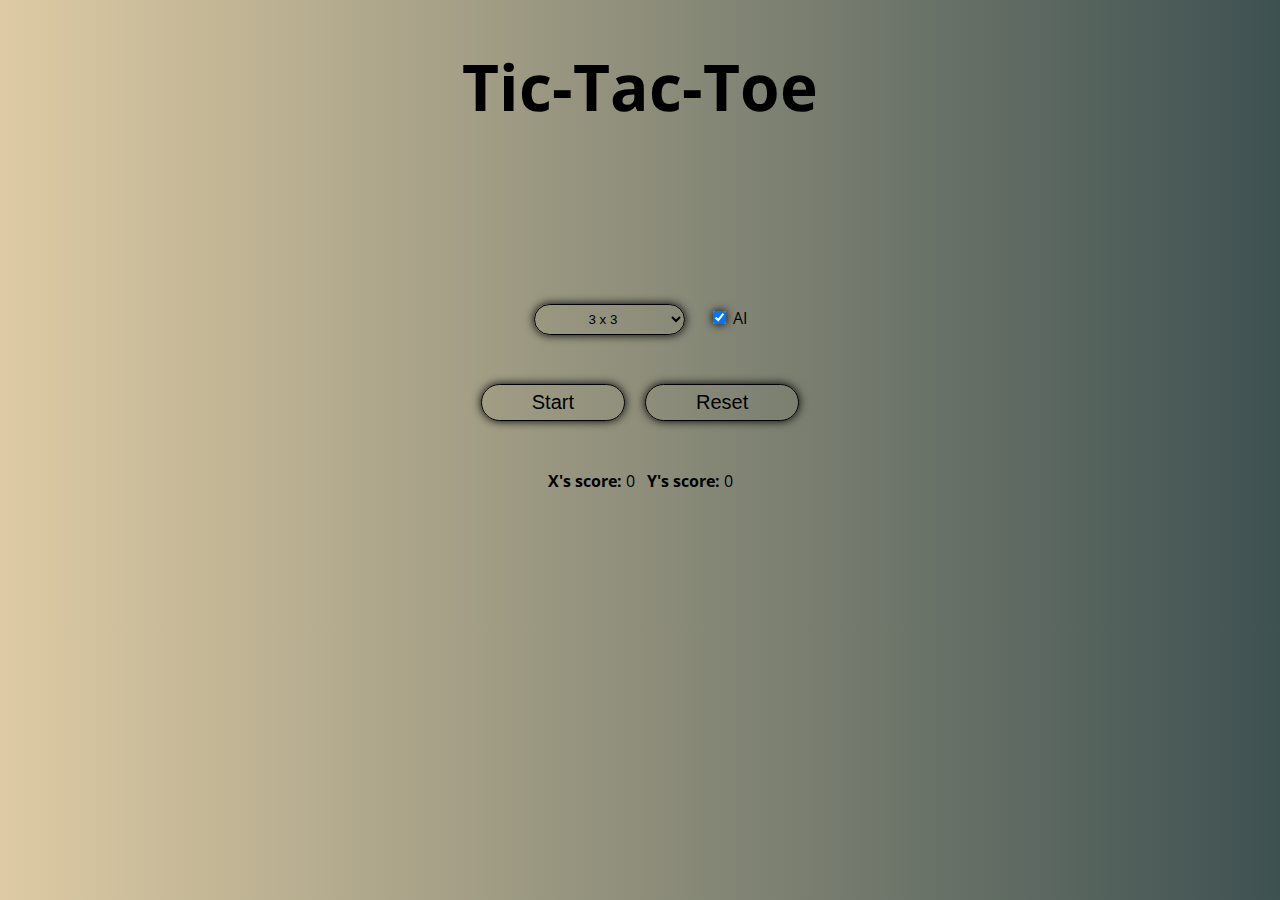
<file: tic_tac_toe/index.html>
<!DOCTYPE html>
<html>
<head>
	<title>Tic Tac Toe</title>
	<link rel="stylesheet" href="style.css">
	<link rel="preconnect" href="https://fonts.googleapis.com">
	<link rel="preconnect" href="https://fonts.gstatic.com" crossorigin>
	<link href="https://fonts.googleapis.com/css2?family=Open+Sans:wght@500&display=swap" rel="stylesheet">
	<link rel = "icon" href = "f.png" type = "image/x-icon">
</head>
<body>
	
	<h1>Tic-Tac-Toe</h1>

	<div class="game-area">
		<div></div>

		<div class="game-options">
			<div>
				<select name="game_type" id="game_type" onchange="resetAIButton()">
					<option value="3">3 x 3</option>
					<option value="4">4 x 4</option>
					<option value="5">5 x 5</option>
				</select>
				&nbsp;&nbsp;&nbsp;&nbsp;
				<input type="checkbox" name="robot" checked="true" id="robot" class="form-check-input"/> 
				<label class="form-check-label" for="anime"> AI </label>
			</div>
			<div>
				<input type="submit" value="Start" onclick="generateGame()" class="submit-button"> 
				<input type="submit" value="Reset" onclick="generateGame()" class="submit-button">
		    </div>
			<div class="score-card">
				X's score: <span id="score-X">0</span> &nbsp;
				Y's score: <span id="score-Y">0</span>
			</div>
		</div>
		<div id="game-board" class="game-board"></div>
	    
	</div>
	
	<script type="text/javascript" src="scripts.js"></script>
</body>
</html>
</file>
<file: tic_tac_toe/style.css>
body {
	font-family: 'Open Sans', sans-serif;
    background-image: linear-gradient(to right, #DECBA4, #3E5151);
  }
  
h1{
	font-size:5vw;
	text-align: center;
	color:#000000;
}

.submit-button {
	margin:8px;
	text-align: center;	
	background-color: transparent; 
	box-shadow: 0 0 30px #000000;
	border: 20px;
	color:#000000;
	border-radius: 50px;
	padding: 10px 60px;
	text-decoration: none;
	display: inline-block;
	font-size: 20px;
}
.submit-button:hover {
	transform: scale(1.1);
	box-shadow: inset 0px 10px 20px 2px #000000;
}

.game-options select, .game-options input  {
	border: 1px solid #000000;
	padding: 6px 50px;
	border-radius: 20px;
	outline: none;
	background-color: transparent;
	box-shadow: 0 0 10px #000000;
}

.grid-box, .player1, .player2 {
	font-size: 35px;
	width: 80px;
	height: 80px;
	background-color: transparent;
    font-family: 'Open Sans', sans-serif;
	transition: 0.3s ease;
	outline: none;
	border-radius: 30px;
	box-shadow: 0 0 20px #000000;
}

.player1,.player2 {
	color: #000000;
}

.score-card {
	font-weight: bold;
}
.score-card span {
	font-weight: normal;
}

.game-area{
    position: relative;
    height:50vh; 
    text-align: center;
    display: flex;
    align-items: center;
    justify-content: space-evenly;
    flex-direction: row;
}

.game-options{
    position: relative;
    height:30vh; 
    text-align: center;
    display: flex;
    align-items: center;
    justify-content: space-evenly;
    flex-direction: column;
}

@media only screen and (max-width: 1000px) {
	.game-area{
		height:80vh; 
	    flex-direction: column;
	}
	.score-card,h1{
		height: 8vh;
	}
	
  }
</file>
